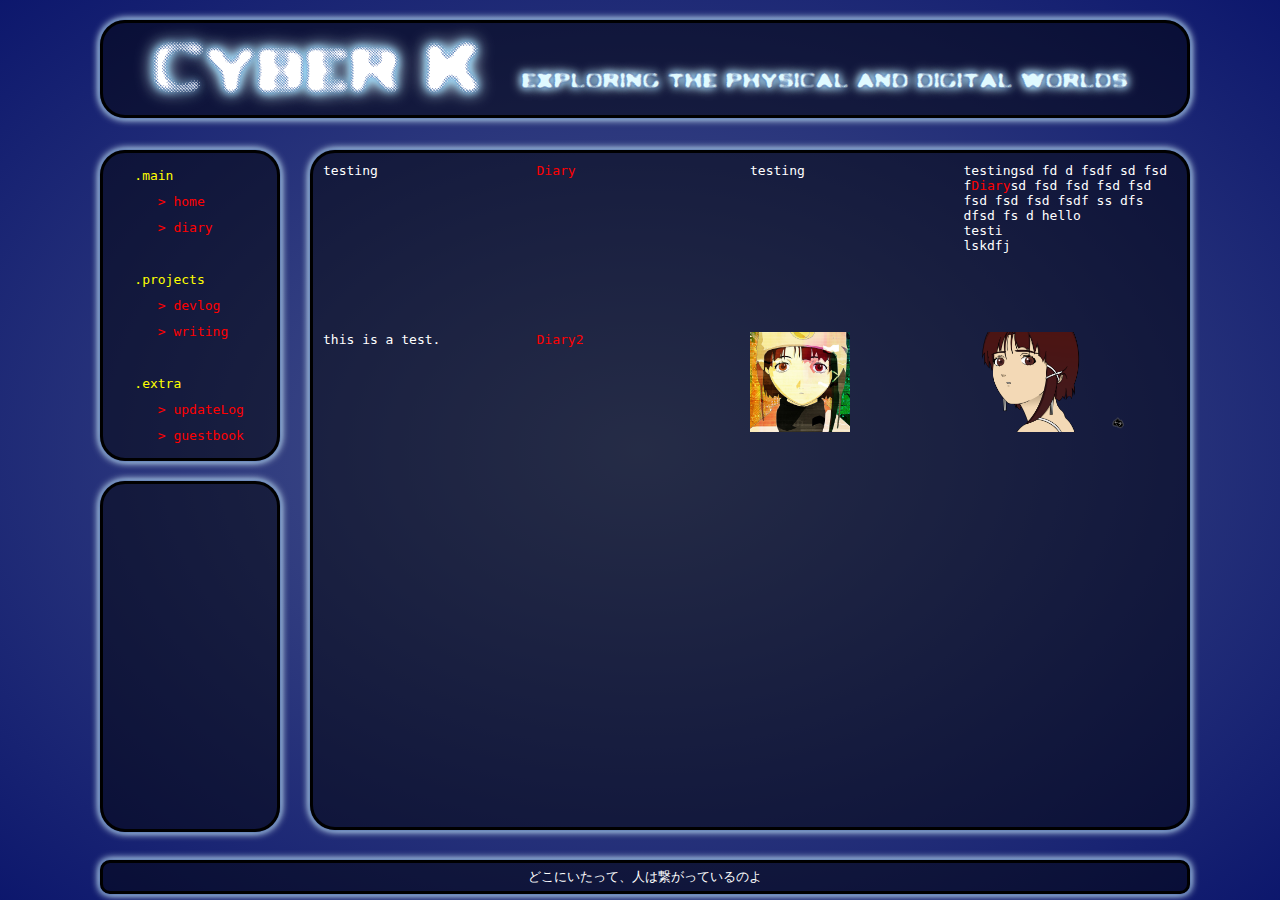
<file: index.html>
<html>
    <head>
        <title>Cyber K</title>
        <meta charset="utf-8">
        <meta name="viewport" content="width=device-width, initial-scale=1.0">
        <meta name="description" content="cyberspace blog">
        <link rel="shortcut icon" href="media/iconRed.png" type="image/x-icon">
        <link rel="stylesheet" type="text/css" href="style.css">
    </head>
    <body>
        <div class="main">
            <div class="header">
                <a href="/index.html">Cyber K </a><span>exploring the physical and digital worlds</span>
            </div>
            <div class="navbar">
                <pre>
    .main
       <a href="/index.html">> home</a>
       <a href="/diary.html">> diary</a>

    .projects
       <a href="devlog.html".html>> devlog</a>
       <a href="writing.html">> writing</a>
    
    .extra
       <a href="updatelog.html">> updateLog</a>
       <a href="guestbook">> guestbook</a></pre>
       <div class="chatbox">
        <iframe src="https://www3.cbox.ws/box/?boxid=3540171&boxtag=CeqaaB" width="100%" height="350" allowtransparency="yes" allow="autoplay" frameborder="0" marginheight="0" marginwidth="0" scrolling="auto"></iframe>	
       </div>
            </div>
            <div class="main-content">
                <div class="index-grid">
                    testing <a href="/diary.html">Diary</a> testing
                    <div>testingsd fd d fsdf sd fsd f<a href="/diary.html">Diary</a>sd fsd fsd fsd fsd fsd fsd fsd fsdf ss dfs dfsd fs d
                        hello <br>testi<br>lskdfj
                    </div>this is a test.
                    <a href="/diary.html">Diary2</a>
                    <a href="/index.html"><img src="/media/lainpicf.jpg" alt="Girl in a jacket" height="100px"></a>
                    <a href="/index.html"><img src="/media/lainpngpic.png" alt="Girl in a jacket" height="100px"></a>
                </div>
            </div>
            <div class="footer">
                <div class="quote"></div>
            </div>
        </div>
        <script src="script.js"></script>
    </body>
</html>
</file>
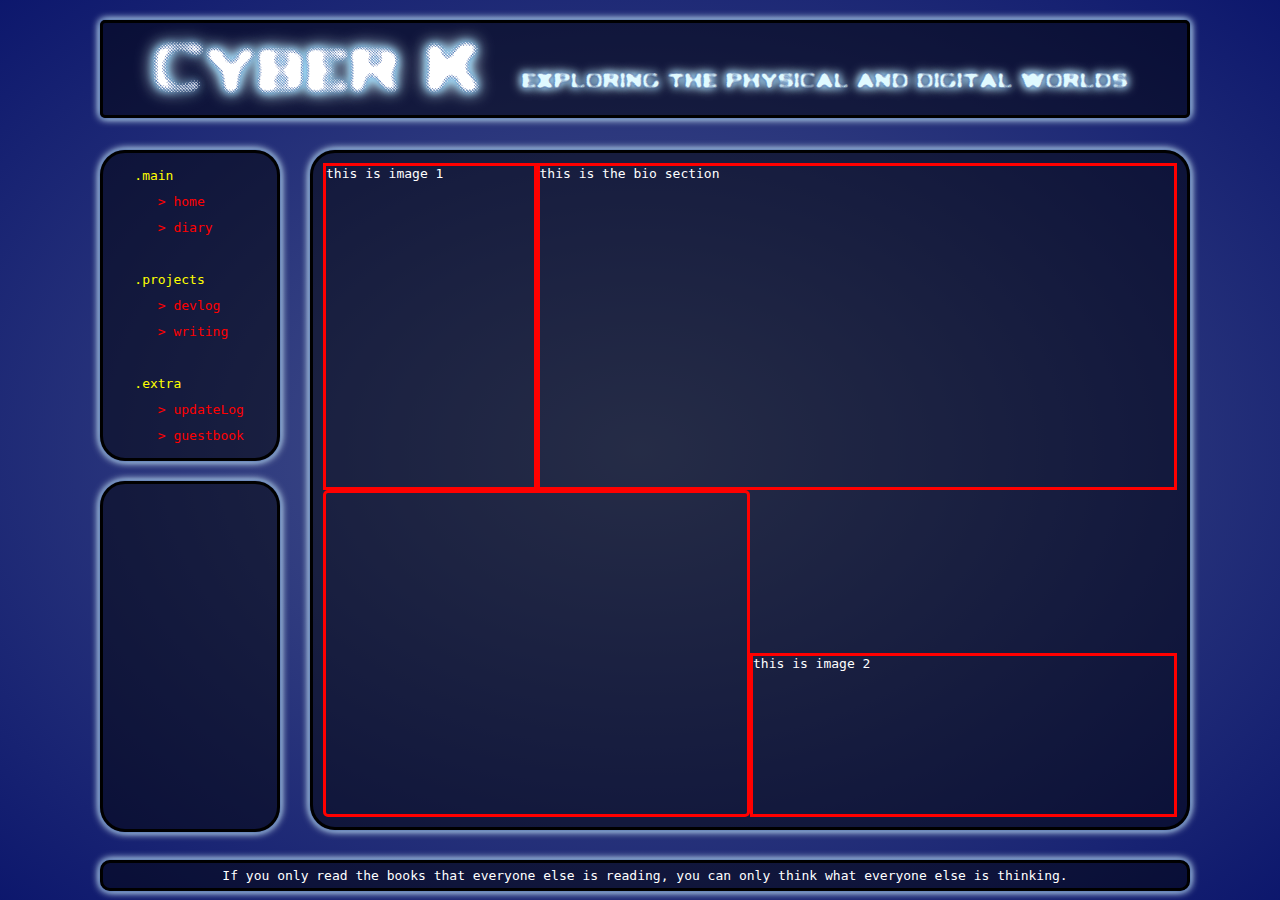
<file: public/index.html>
<html>
    <head>
        <title>Cyber K</title>
        <meta charset="utf-8">
        <meta name="viewport" content="width=device-width, initial-scale=1.0">
        <meta name="description" content="cyberspace blog">
        <link rel="shortcut icon" href="media/iconRed.png" type="image/x-icon">
        <link rel="stylesheet" type="text/css" href="style.css">
    </head>
    <body>
        <div class="main">
            <div class="header">
                <a href="/index.html">Cyber K </a><span>exploring the physical and digital worlds</span>
            </div>
            <div class="navbar">
                <pre>
    .main
       <a href="/index.html">> home</a>
       <a href="/diary.html">> diary</a>

    .projects
       <a href="devlog.html".html>> devlog</a>
       <a href="writing.html">> writing</a>
    
    .extra
       <a href="updatelog.html">> updateLog</a>
       <a href="guestbook">> guestbook</a></pre>
       <div class="chatbox">
        <iframe src="https://www3.cbox.ws/box/?boxid=3540171&boxtag=CeqaaB" width="100%" height="350" allowtransparency="yes" allow="autoplay" frameborder="0" marginheight="0" marginwidth="0" scrolling="auto"></iframe>	
       </div>
            </div>
            <div class="main-content">
                <div class="index-grid">
                    <div class ="bio"> this is the bio section</div>
                    <div class="image-1">this is image 1</div>
                    <div class="image-2">this is image 2</div>
                    <div class="updateLog" id="update-log"></div>
                </div>
            </div>
            <div class="footer">
                <div class="quote"></div>
            </div>
        </div>
        <script src="script.js"></script>
    </body>
</html>
</file>
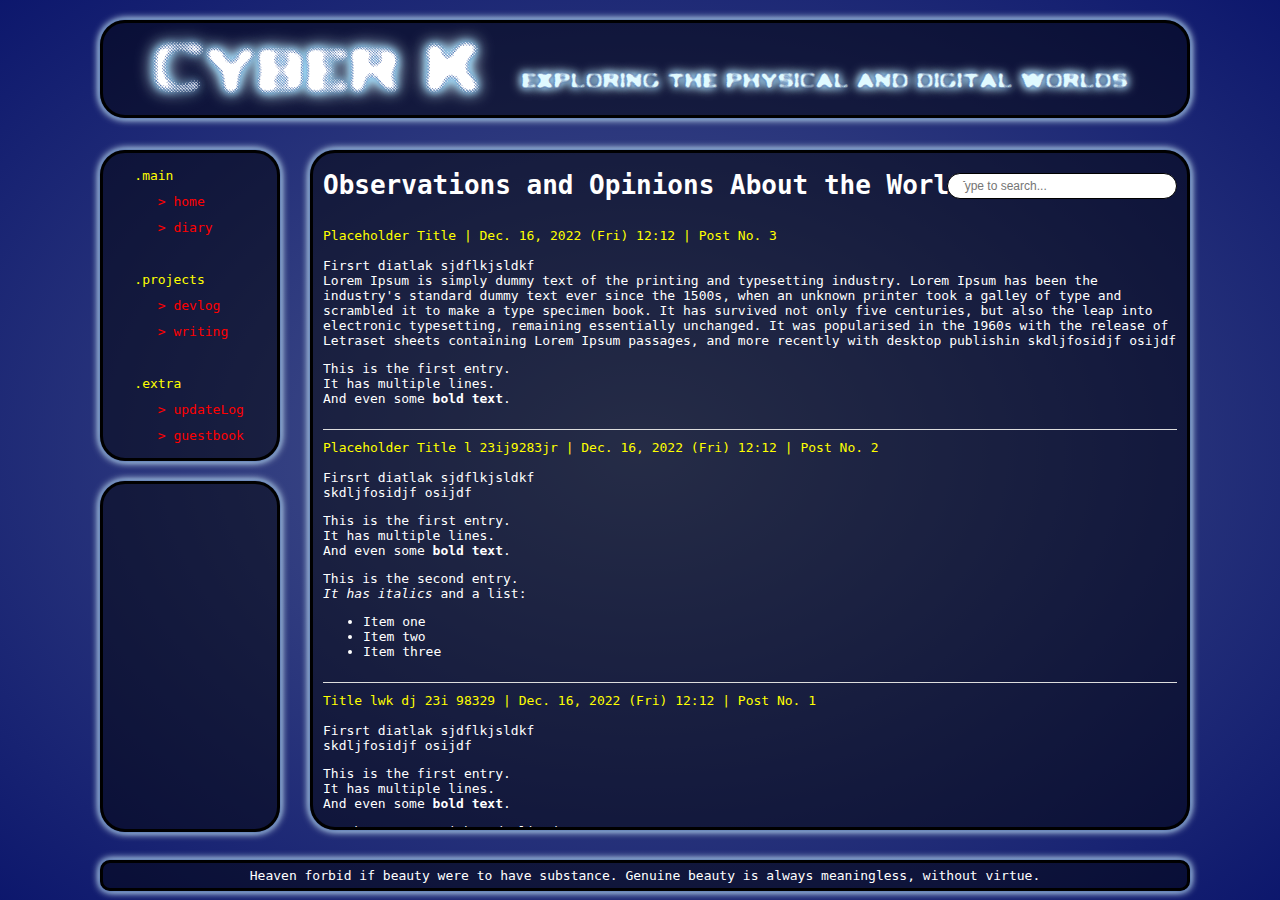
<file: diary.html>
<html>
    <head>
        <title>Cyber K</title>
        <meta charset="utf-8">
        <meta name="viewport" content="width=device-width, initial-scale=1.0">
        <meta name="description" content="cyberspace blog">
        <link rel="shortcut icon" href="media/iconRed.png" type="image/x-icon">
        <link rel="stylesheet" type="text/css" href="style.css">
    </head>
    <body>
        <div class="main">
            <div class="header">
                <a href="/index.html">Cyber K </a><span>exploring the physical and digital worlds</span>
            </div>
            <div class="navbar">
                <pre>
    .main
       <a href="/index.html">> home</a>
       <a href="/diary.html">> diary</a>

    .projects
       <a href="devlog.html".html>> devlog</a>
       <a href="writing.html">> writing</a>
    
    .extra
       <a href="updatelog.html">> updateLog</a>
       <a href="guestbook">> guestbook</a></pre>
       <div class="chatbox">
        <iframe src="https://www3.cbox.ws/box/?boxid=3540171&boxtag=CeqaaB" width="100%" height="350" allowtransparency="yes" allow="autoplay" frameborder="0" marginheight="0" marginwidth="0" scrolling="auto"></iframe>	
       </div>
            </div>
            <div class="main-content">
                <div class="diary-container">
                    <div class="diary-head">
                        <h1>Observations and Opinions About the World</h1>
                        <div class="searchbar"><input type="text" id="search" placeholder="Type to search..."></div>
                    </div>
                    <div id="diary-entries"></div>
                    <button id="load-more">Load More</button>
                </div>
            </div>
            <div class="footer">
                <div class="quote"></div>
            </div>
        </div>
        <script src="script.js"></script>
    </body>
</html>
</file>
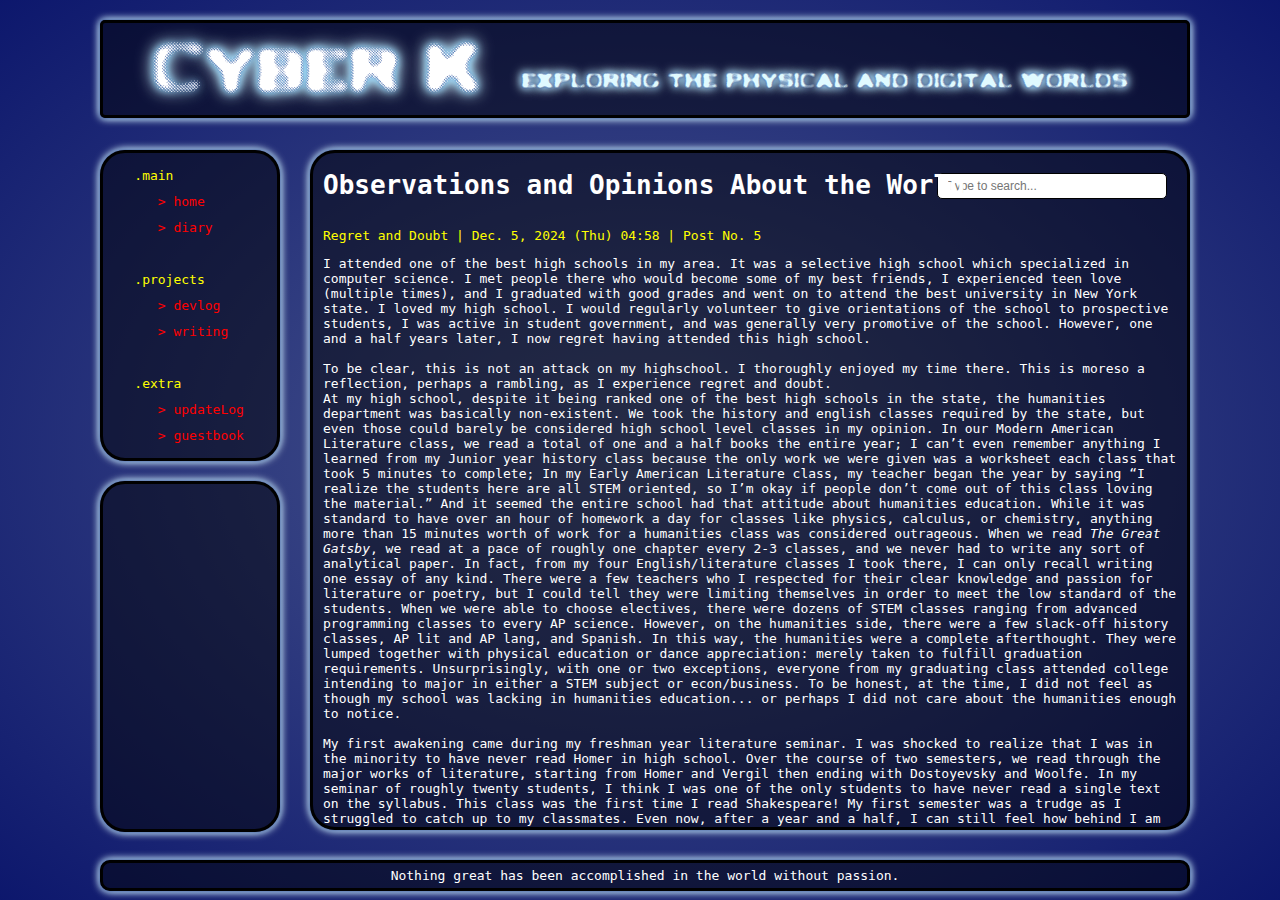
<file: public/diary.html>
<html>
    <head>
        <title>Cyber K - Diary</title>
        <meta charset="utf-8">
        <meta name="viewport" content="width=device-width, initial-scale=1.0">
        <meta name="description" content="cyberspace blog">
        <link rel="shortcut icon" href="media/iconRed.png" type="image/x-icon">
        <link rel="stylesheet" type="text/css" href="style.css">
    </head>
    <body>
        <div class="main">
            <div class="header">
                <a href="/index.html">Cyber K </a><span>exploring the physical and digital worlds</span>
            </div>
            <div class="navbar">
                <pre>
    .main
       <a href="/index.html">> home</a>
       <a href="/diary.html">> diary</a>

    .projects
       <a href="devlog.html".html>> devlog</a>
       <a href="writing.html">> writing</a>
    
    .extra
       <a href="updatelog.html">> updateLog</a>
       <a href="guestbook">> guestbook</a></pre>
       <div class="chatbox">
        <iframe src="https://www3.cbox.ws/box/?boxid=3540171&boxtag=CeqaaB" width="100%" height="350" allowtransparency="yes" allow="autoplay" frameborder="0" marginheight="0" marginwidth="0" scrolling="auto"></iframe>	
       </div>
            </div>
            <div class="main-content">
                <div class="diary-container">
                    <div class="diary-head">
                        <h1>Observations and Opinions About the World</h1>
                        <div class="searchbar"><input type="text" id="search" placeholder="Type to search..."></div>
                    </div>
                    <div id="diary-entries"></div>
                    <button id="load-more">Load More</button>
                </div>
            </div>
            <div class="footer">
                <div class="quote"></div>
            </div>
        </div>
        <script src="script.js"></script>
    </body>
</html>
</file>
<file: style.css>
body{
    background-color: #2b3e8a;
    background-image: radial-gradient(rgba(150, 150, 150, 0.3), #000a66 120%);
    background-position: center;
    margin: 0px auto;
    margin-top: 10px;
    font-family:monospace;
}
@keyframes fadeInAnimation {
    0% {
        opacity: 0;
    }
    100% {
        opacity: 1;}
}
/*fonts*/
@font-face {
    font-family: ledlight;
    src: url(/fonts/LEDLIGHT.otf);
}
@font-face {
    font-family: neuropol;
    src: url(/fonts/Neuropol.otf);
}
@font-face {
    font-family: bluescreen;
    src: url(/fonts/BlueScreen.ttf);
}
@font-face {
    font-family: computerfont;
    src: url(/fonts/Computerfont.ttf);
}
@font-face {
    font-family: ibmlogo;
    src: url(/fonts/IBM-Logo.ttf);
}
@font-face {
    font-family: jojoba;
    src: url(/fonts/Jojoba.otf);
}
@font-face {
    font-family: babygirl;
    src: url(/fonts/babygirl.otf);
}
@font-face {
    font-family: bbregular;
    src: url(/fonts/bbRegular.ttf);
}

/*links*/
/*
a:link, a:visited {
    color: yellow;
    text-decoration: none;
  }
  
  a:hover, a:active {
    color: #ffffbb;
    text-decoration: none;
    text-shadow: 
    0 0 3px #ffff00,
    0 0 7px #ffff9b,
    0 0 10px #ffff9b;
}a:hover img, a:hover img{
    box-shadow:
    0 0 3px #ffffff,
    0 0 7px #ffffff,
    0 0 10px #ffffff;
}a:link img{
    border-radius:0px;
}*/

a:link, a:visited {
    color: red;
    text-decoration: none;
  }
  
  a:hover, a:active {
    color: hotpink;
    text-decoration: none;
    text-shadow: 
    0 0 3px #8a2b2b,
    0 0 7px #ff9f9f,
    0 0 10px #ff9f9f;
}a:hover img, a:hover img{
    box-shadow:
    0 0 3px #ffffff,
    0 0 7px #ffffff,
    0 0 10px #ffffff;
}a:link img{
    border-radius:0px;
} 

/* width */
::-webkit-scrollbar {
    width: 5px;
  }
  
  /* Track */
  ::-webkit-scrollbar-track {

  }
   
  /* Handle */
  ::-webkit-scrollbar-thumb {
    background: white; 
    border-radius: 5px;
  }
  
  /* Handle on hover */
  ::-webkit-scrollbar-thumb:hover {
    background: #a9a9a9; 
}
::-moz-selection { /* Code for Firefox */
    color: black;
    background: white;
  }
  
  ::selection {
    color: black;
    background: white;
}

/*universal*/
.main{
    width: 1100px;
    margin: 0px auto;
    display: grid;
    grid-template-rows: 120px 700px 50px;
    grid-template-columns: 200px 900px;
    grid-gap: 10px;
}


.header{
    grid-column: 1/ span 2;
    grid-row: 1;
    margin: 10px;
    margin-top: 0px;
    border-radius: 25px;
    height: 60%;
    border: solid;
    border-radius: 25px;
    font-family: ledlight;
    border-color: black;
    background-color: rgba(0,0,0,.5);
    font-size: 75px;
    padding: 10px;
    padding-left: 50px;
    margin-top: 10px;
    color: #e0faff;
    text-shadow: 
    /* White glow */
    0 0 3px #2b3e8a,
    0 0 7px #9fe1ff,
    0 0 10px #9fe1ff,
    0 0 15px #9fe1ff,
    0 0 20px #fff;
    box-shadow:
    0 0 3px #2b3e8a,
    0 0 7px #9fe1ff,
    0 0 10px #fff;  
}.header a:link, .header a:visited {
    color: white;
    text-decoration: none;
  }
  
  /* mouse over link */
  .header a:hover, .header a:active {
    color: white;
    text-decoration: none;
    text-shadow: 
    /* White glow */
    0 0 3px #ff0000,
    0 0 7px #ffabab,
    0 0 10px #ffabab,
    0 0 15px #ffabab,
    0 0 20px #fff;
}.header span{
    font-size: 25px;
    text-shadow: 
    /* White glow */
    0 0 3px #2b3e8a,
    0 0 7px #9fe1ff,
    0 0 10px #9fe1ff,
    0 0 13px #fff;
    position:absolute;
    margin-top:35px;
    margin-left: 40px;
}

.navbar{
    grid-column: 1;
    grid-row: 2;
}.navbar pre{
    border: solid;
    border-color: black;
    height:285px;
    line-height: 2;
    margin: 10px;
    padding-top: 10px;
    padding-bottom: 10px;
    border-radius: 25px;
    color: #ffff00;
    font-family:monospace;
    background-color: rgba(0,0,0,.5);
    box-shadow:
    0 0 3px #2b3e8a,
    0 0 7px #9fe1ff,
    0 0 10px #fff; 
}
.chatbox{
    font-family:'Times New Roman', Times, serif;
    margin: 10px;
    margin-top: 20px;
    border: solid;
    height:345px;
    border-radius: 25px;
    border-color: black;
    background-color: rgba(0,0,0,.5);
    box-shadow:
    0 0 3px #2b3e8a,
    0 0 7px #9fe1ff,
    0 0 10px #fff; 
    overflow: clip;
}

.main-content{
    border: solid;
    border-color: black;
    grid-column: 2;
    grid-row: 2;
    margin: 10px;
    border-radius: 25px;
    background-color: rgba(0,0,0,.5);
    color:white;
    box-shadow:
    0 0 3px #2b3e8a,
    0 0 7px #9fe1ff,
    0 0 10px #fff;  
    overflow:hidden;
    display: inline-block;
}

.footer{
    grid-column: 1/ span 2;
    grid-row: 3;
    align-items:center;
    align-content:center;
    margin:10px;
}.quote{
    border: solid;
    border-color: black;
    margin: 0px auto;
    text-align: center;
    align-self: center;
    padding:5px;
    color: white;
    border-radius: 10px;
    background-color: rgba(0,0,0,.5);
    box-shadow:
    0 0 3px #2b3e8a,
    0 0 7px #9fe1ff,
    0 0 10px #fff; 
}


/*page specific*/

.index-grid{
    height: 100%;
    display: grid;
    grid-template-rows: 25% 25% 25% 25%;
    grid-template-columns: 25% 25% 25% 25%;
    border-radius: 25px;
    color: white;
    margin: 10px;
    animation: fadeInAnimation ease 3s;
    animation-iteration-count: 1;
    animation-fill-mode: forwards;
}


.error{
    text-align: center;
    padding:30px;
    color: red;
    font-family: neuropol;
    font-size: 20px;
    text-shadow: 
    /* White glow */
    0 0 3px #8a2b2b,
    0 0 7px #ff9f9f,
    0 0 10px #ff9f9f;
}
.error span{
    border-radius: 25px;
    font-family: neuropol;
    font-size: 75px;
    text-align: center;
    color: red;
    align-items: center;
    padding:0px;
    padding-left:20px;
    padding-right:20px;
    text-shadow: 
    /* White glow */
    0 0 3px #8a2b2b,
    0 0 7px #ff9f9f,
    0 0 10px #ff9f9f,
    0 0 15px #ff9f9f,
    0 0 20px #fff;
}

.diary-container{
    animation: fadeInAnimation ease 3s;
    animation-iteration-count: 1;
    animation-fill-mode: forwards;
    height:676px;
    padding-left:10px;
    padding-right:10px;
    overflow-y:scroll;
}

#diary-entries {
    margin-top: 0px;
}

.diary-entry {
    padding-top:10px;
    padding-bottom: 10px;
    border-bottom: 1px solid #ddd;
}

.diaryHead{
    color:#ffff00;
}

button {
    display: block;
    margin: 20px auto;
    font-size: 14px;
    color: #ff0000;
    background-color: transparent;
    border: none;
    border-radius: 5px;
    cursor: pointer;
    border:solid;
    padding:10px;
    padding-top:5px;
    padding-bottom:5px;
}

button:hover {
    text-shadow:
    0 0 3px #8a2b2b,
    0 0 7px #ff9f9f,
    0 0 10px #ff9f9f;
    box-shadow:
    0 0 3px #8a2b2b,
    0 0 7px #ff9f9f,
    0 0 10px #ff9f9f
    inset;
}



.searchbar{
    float: right;
    margin-top:-45px;
}
input[type="text"] {
    padding: 10px;
    padding-top:5px;
    padding-bottom:5px;
    font-size: 12px;
    border-radius: 25px;
    border: 1px solid #000000;
    width:230px;
}
input[type="text"]:focus{
    box-shadow:
    0 0 3px #2b3e8a,
    0 0 7px #9fe1ff,
    0 0 10px #fff; 
} 
.diary-entry.highlight {
    background-color: rgb(100, 100, 255);
}
</file>
<file: public/style.css>
body{
    background-color: #2b3e8a;
    background-image: radial-gradient(rgba(150, 150, 150, 0.3), #000a66 120%);
    background-position: center;
    margin: 0px auto;
    margin-top: 10px;
    font-family:monospace;
}
@keyframes fadeInAnimation {
    0% {
        opacity: 0;
    }
    100% {
        opacity: 1;}
}
/*fonts*/
@font-face {
    font-family: ledlight;
    src: url(/fonts/LEDLIGHT.otf);
}
@font-face {
    font-family: neuropol;
    src: url(/fonts/Neuropol.otf);
}
@font-face {
    font-family: bluescreen;
    src: url(/fonts/BlueScreen.ttf);
}
@font-face {
    font-family: computerfont;
    src: url(/fonts/Computerfont.ttf);
}
@font-face {
    font-family: ibmlogo;
    src: url(/fonts/IBM-Logo.ttf);
}
@font-face {
    font-family: jojoba;
    src: url(/fonts/Jojoba.otf);
}
@font-face {
    font-family: babygirl;
    src: url(/fonts/babygirl.otf);
}
@font-face {
    font-family: bbregular;
    src: url(/fonts/bbRegular.ttf);
}

/*links*/
/*
a:link, a:visited {
    color: yellow;
    text-decoration: none;
  }
  
  a:hover, a:active {
    color: #ffffbb;
    text-decoration: none;
    text-shadow: 
    0 0 3px #ffff00,
    0 0 7px #ffff9b,
    0 0 10px #ffff9b;
}a:hover img, a:hover img{
    box-shadow:
    0 0 3px #ffffff,
    0 0 7px #ffffff,
    0 0 10px #ffffff;
}a:link img{
    border-radius:0px;
}*/

a:link, a:visited {
    color: red;
    text-decoration: none;
  }
  
  a:hover, a:active {
    color: hotpink;
    text-decoration: none;
    text-shadow: 
    0 0 3px #8a2b2b,
    0 0 7px #ff9f9f,
    0 0 10px #ff9f9f;
}a:hover img, a:hover img{
    box-shadow:
    0 0 3px #ffffff,
    0 0 7px #ffffff,
    0 0 10px #ffffff;
}a:link img{
    border-radius:0px;
} 

/* width */
::-webkit-scrollbar {
    width: 5px;
  }
  
  /*
  ::-webkit-scrollbar-track {
    
  }*/
   
  /* Handle */
  ::-webkit-scrollbar-thumb {
    background: white; 
    border-radius: 5px;
  }
  
  /* Handle on hover */
  ::-webkit-scrollbar-thumb:hover {
    background: #a9a9a9; 
}
::-moz-selection { /* Code for Firefox */
    color: black;
    background: white;
  }
  
  ::selection {
    color: black;
    background: white;
}

/*universal*/
.main{
    width: 1100px;
    margin: 0px auto;
    display: grid;
    grid-template-rows: 120px 700px 50px;
    grid-template-columns: 200px 900px;
    grid-gap: 10px;
}


.header{
    grid-column: 1/ span 2;
    grid-row: 1;
    margin: 10px;
    margin-top: 0px;
    border-radius: 5px;
    height: 60%;
    border: solid;
    font-family: ledlight;
    border-color: black;
    background-color: rgba(0,0,0,.5);
    font-size: 75px;
    padding: 10px;
    padding-left: 50px;
    margin-top: 10px;
    color: #e0faff;
    text-shadow: 
    /* White glow */
    0 0 3px #2b3e8a,
    0 0 7px #9fe1ff,
    0 0 10px #9fe1ff,
    0 0 15px #9fe1ff,
    0 0 20px #fff;
    box-shadow:
    0 0 3px #2b3e8a,
    0 0 7px #9fe1ff,
    0 0 10px #fff;  
}.header a:link, .header a:visited {
    color: white;
    text-decoration: none;
  }
  
  /* mouse over link */
  .header a:hover, .header a:active {
    color: white;
    text-decoration: none;
    text-shadow: 
    /* White glow */
    0 0 3px #ff0000,
    0 0 7px #ffabab,
    0 0 10px #ffabab,
    0 0 15px #ffabab,
    0 0 20px #fff;
}.header span{
    font-size: 25px;
    text-shadow: 
    /* White glow */
    0 0 3px #2b3e8a,
    0 0 7px #9fe1ff,
    0 0 10px #9fe1ff,
    0 0 13px #fff;
    position:absolute;
    margin-top:35px;
    margin-left: 40px;
}

.navbar{
    grid-column: 1;
    grid-row: 2;
}.navbar pre{
    border: solid;
    border-color: black;
    height:285px;
    line-height: 2;
    margin: 10px;
    padding-top: 10px;
    padding-bottom: 10px;
    border-radius: 25px;
    color: #ffff00;
    font-family:monospace;
    background-color: rgba(0,0,0,.5);
    box-shadow:
    0 0 3px #2b3e8a,
    0 0 7px #9fe1ff,
    0 0 10px #fff; 
}
.chatbox{
    font-family:'Times New Roman', Times, serif;
    margin: 10px;
    margin-top: 20px;
    border: solid;
    height:345px;
    border-radius: 25px;
    border-color: black;
    background-color: rgba(0,0,0,.5);
    box-shadow:
    0 0 3px #2b3e8a,
    0 0 7px #9fe1ff,
    0 0 10px #fff; 
    overflow: clip;
}

.main-content{
    border: solid;
    border-color: black;
    grid-column: 2;
    grid-row: 2;
    margin: 10px;
    border-radius: 25px;
    background-color: rgba(0,0,0,.5);
    color:white;
    box-shadow:
    0 0 3px #2b3e8a,
    0 0 7px #9fe1ff,
    0 0 10px #fff;  
    overflow:hidden;
    display: inline-block;
}

.footer{
    grid-column: 1/ span 2;
    grid-row: 3;
    align-items:center;
    align-content:center;
    margin:10px;
}.quote{
    border: solid;
    border-color: black;
    margin: 0px auto;
    text-align: center;
    align-self: center;
    padding:5px;
    color: white;
    border-radius: 10px;
    background-color: rgba(0,0,0,.5);
    box-shadow:
    0 0 3px #2b3e8a,
    0 0 7px #9fe1ff,
    0 0 10px #fff; 
}


/*page specific*/

.index-grid{
    height: 97%;
    display: grid;
    grid-template-rows: 25% 25% 25% 25%;
    grid-template-columns: 25% 25% 25% 25%;
    border-radius: 25px;
    color: white;
    margin: 10px;
    animation: fadeInAnimation ease 3s;
    animation-iteration-count: 1;
    animation-fill-mode: forwards;
}


.error{
    text-align: center;
    padding:30px;
    color: red;
    font-family: neuropol;
    font-size: 20px;
    text-shadow: 
    /* White glow */
    0 0 3px #8a2b2b,
    0 0 7px #ff9f9f,
    0 0 10px #ff9f9f;
}
.error span{
    border-radius: 25px;
    font-family: neuropol;
    font-size: 75px;
    text-align: center;
    color: red;
    align-items: center;
    padding:0px;
    padding-left:20px;
    padding-right:20px;
    text-shadow: 
    /* White glow */
    0 0 3px #8a2b2b,
    0 0 7px #ff9f9f,
    0 0 10px #ff9f9f,
    0 0 15px #ff9f9f,
    0 0 20px #fff;
}

.diary-container{
    animation: fadeInAnimation ease 3s;
    animation-iteration-count: 1;
    animation-fill-mode: forwards;
    height:676px;
    padding-left:10px;
    padding-right:10px;
    overflow-y:scroll;
}

#diary-entries {
    margin-top: 0px;
}

.diary-entry {
    padding-top:10px;
    padding-bottom: 10px;
    border-bottom: 1px solid #ddd;
}

.diaryHead{
    color:#ffff00;
}

button {
    display: block;
    margin: 20px auto;
    font-size: 14px;
    color: #ff0000;
    background-color: transparent;
    border: none;
    border-radius: 5px;
    cursor: pointer;
    border:solid;
    padding:10px;
    padding-top:5px;
    padding-bottom:5px;
}

button:hover {
    text-shadow:
    0 0 3px #8a2b2b,
    0 0 7px #ff9f9f,
    0 0 10px #ff9f9f;
    box-shadow:
    0 0 3px #8a2b2b,
    0 0 7px #ff9f9f,
    0 0 10px #ff9f9f
    inset;
}



.searchbar{
    float: right;
    margin-top:-45px;
    margin-right:10px;
}
input[type="text"] {
    padding: 10px;
    padding-top:5px;
    padding-bottom:5px;
    font-size: 12px;
    border-radius: 5px;
    border: 1px solid #000000;
    width:230px;
}
input[type="text"]:focus{
    box-shadow:
    0 0 3px #2b3e8a,
    0 0 7px #9fe1ff,
    0 0 10px #fff; 
} 
.diary-entry.highlight {
    background-color: rgb(100, 100, 255);
}

.bio{
    grid-column: 2/ span 3;
    grid-row: 1/span 2;
    border: solid red;   
}
.image-1{
    grid-column: 1;
    grid-row: 1/span 2;
    border: solid red;
}
.image-2{
    grid-column: 3/ span 2;
    grid-row: 4;
    border: solid red;
}

.updateLog{
    grid-column: 1/ span 2;
    grid-row: 3/span 2;
    border-radius:5px;
    overflow-y:scroll;
    border: solid red;
    padding-left: 20px;
}
</file>
